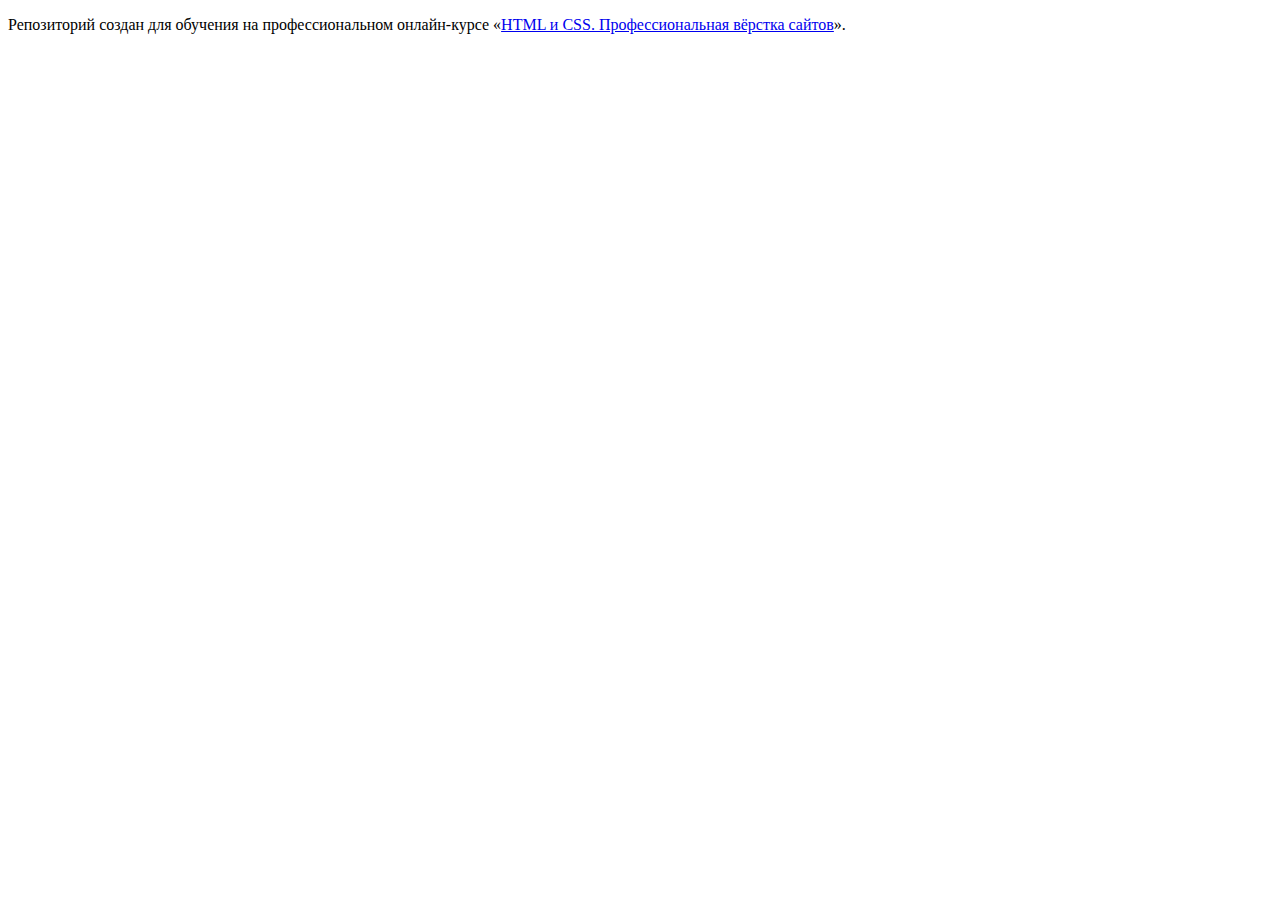
<file: master/index.html>
<!DOCTYPE html>
<html lang="ru">
  <head>
    <meta charset="utf-8">
    <title>HTML Academy: Седона</title>
    <base href="https://htmlacademy-htmlcss.github.io/2391007-sedona-37/master/">
</head>
  <body>

    <p>Репозиторий создан для обучения на профессиональном онлайн‑курсе «<a href="https://htmlacademy.ru/intensive/htmlcss">HTML и CSS. Профессиональная вёрстка сайтов</a>».</p>

  </body>
</html>
</file>
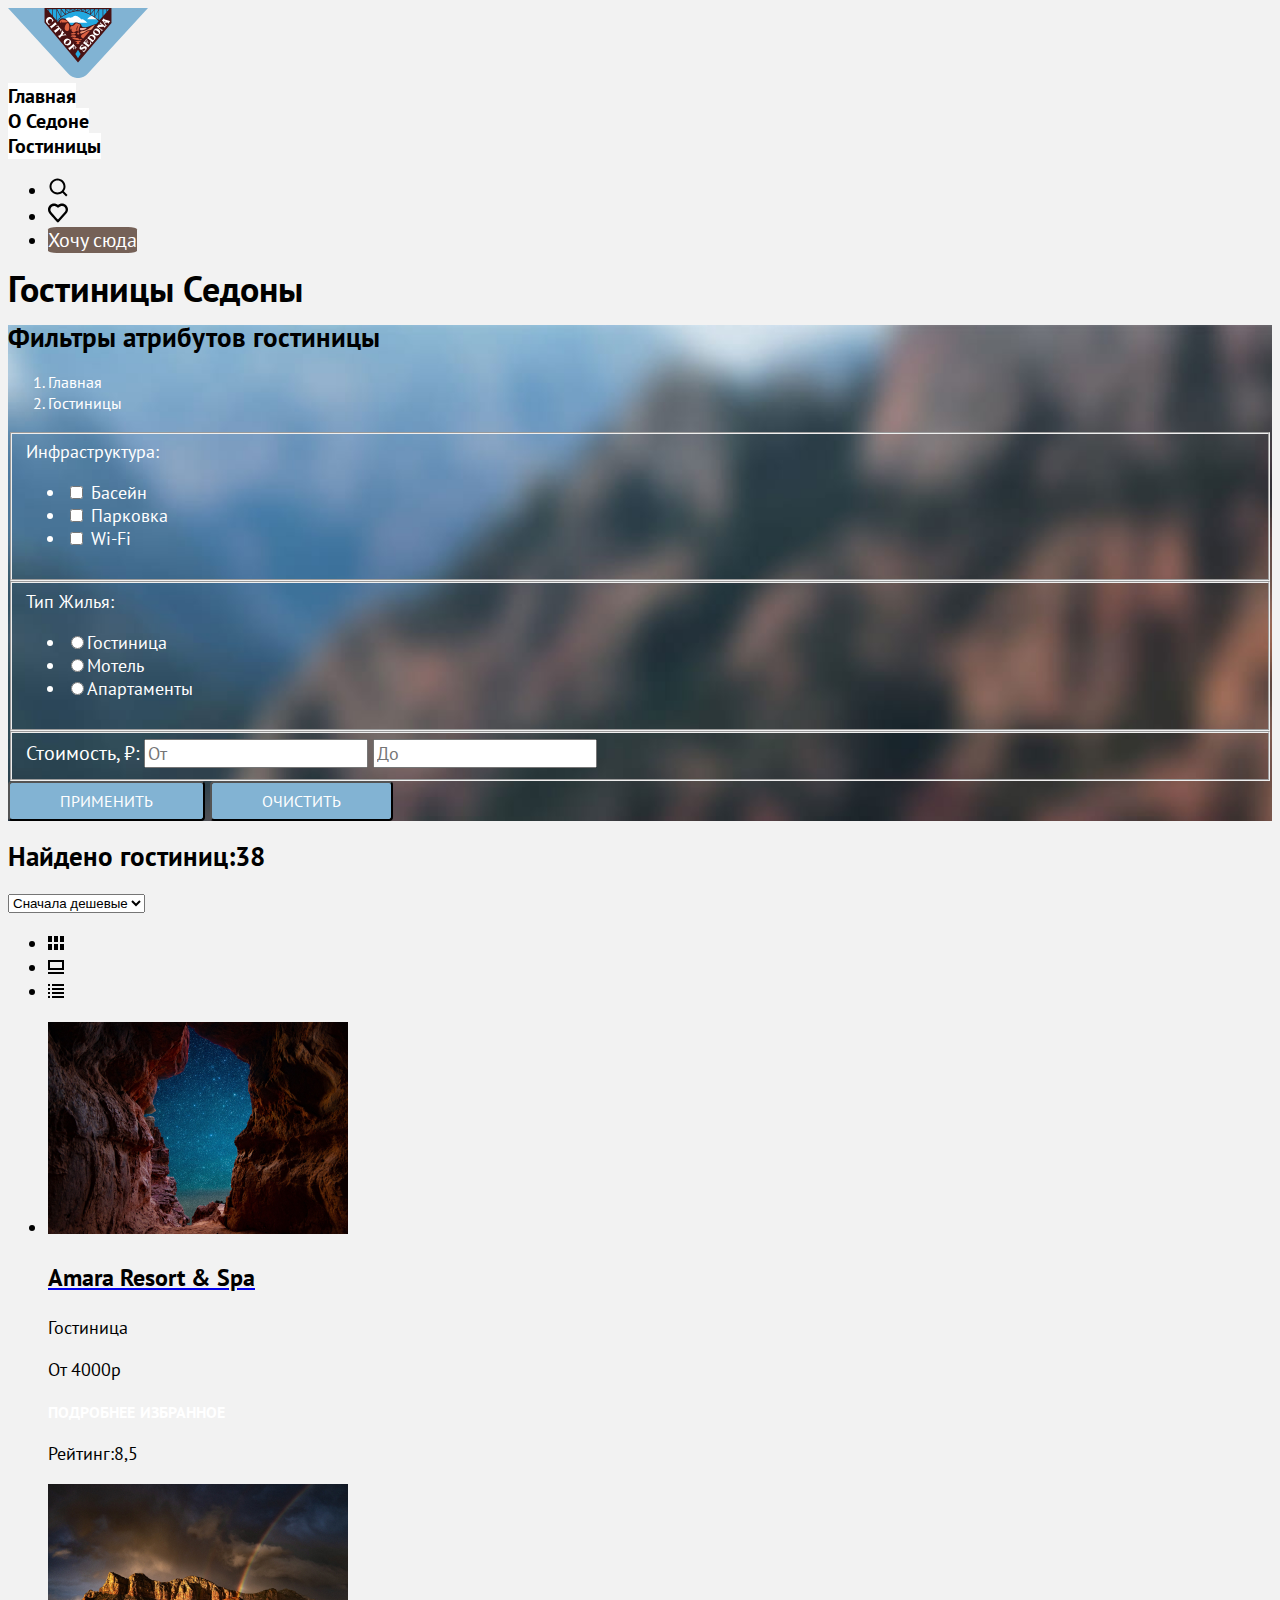
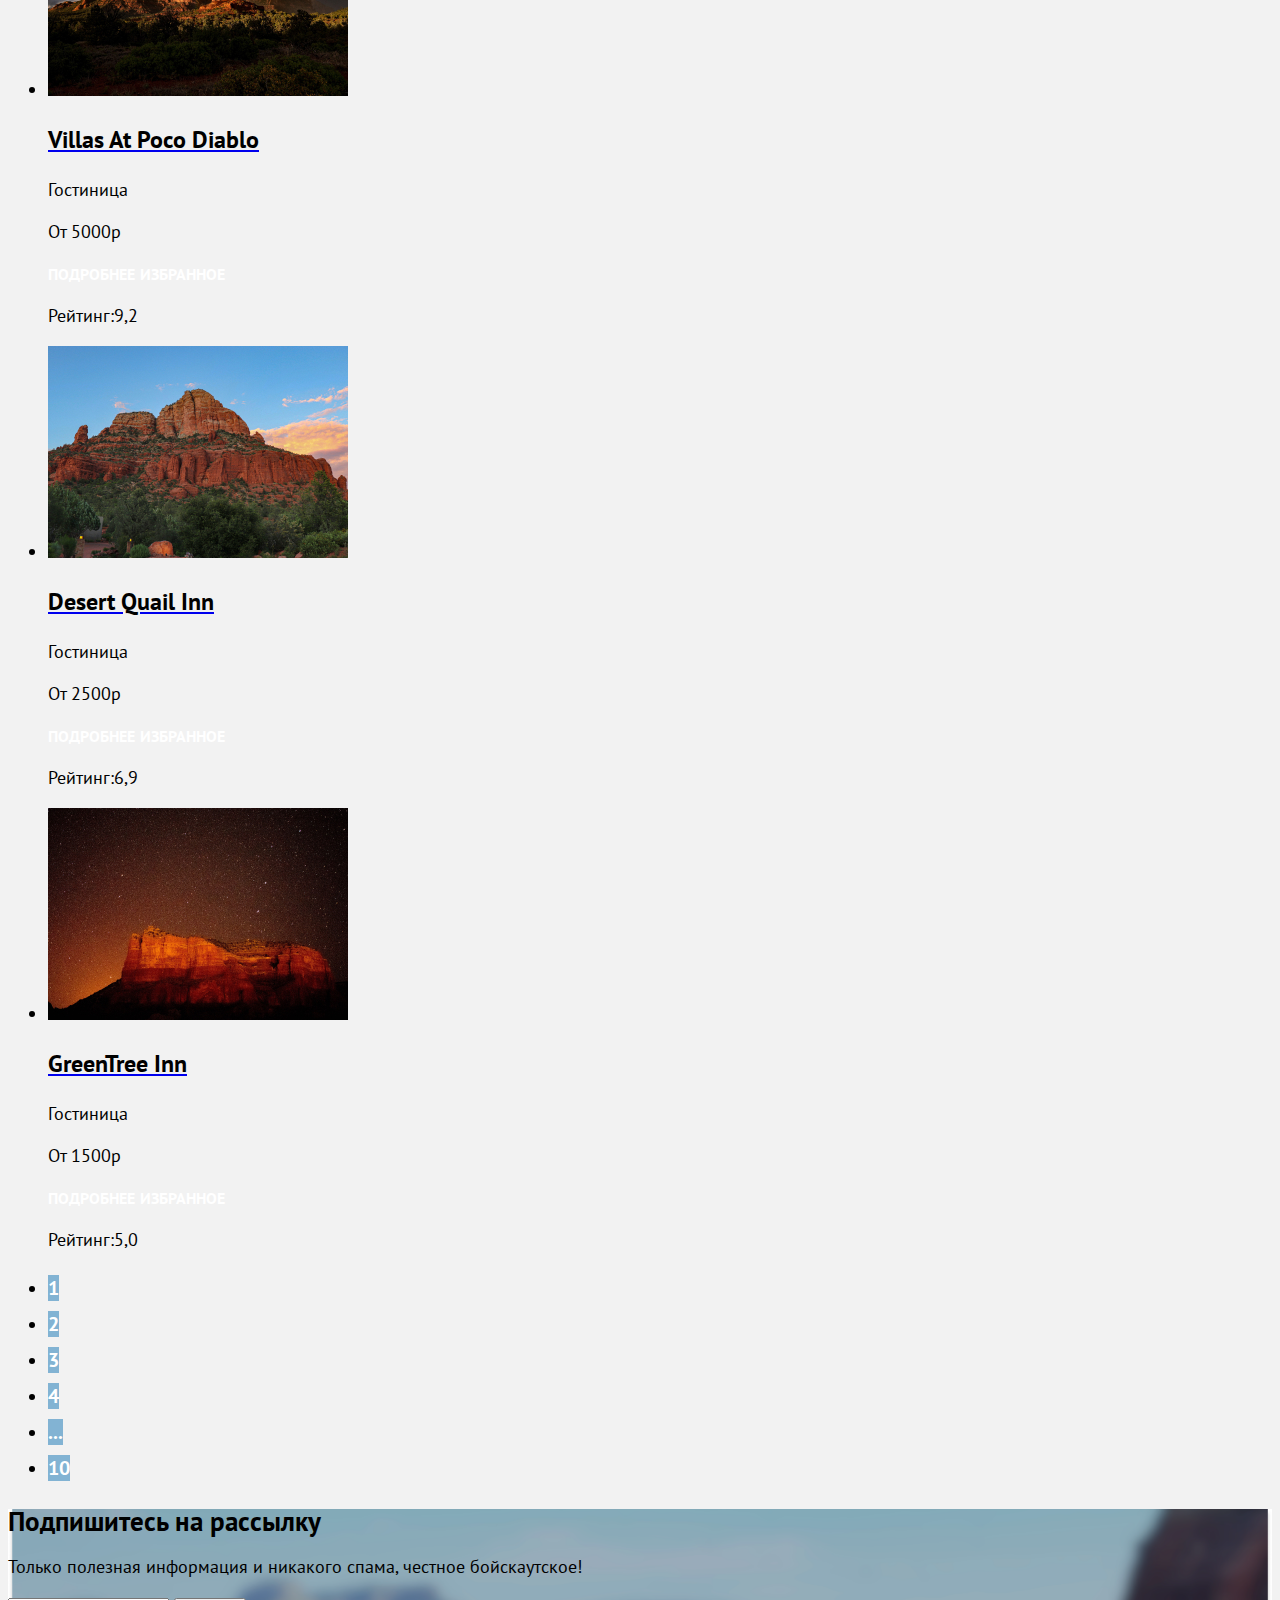
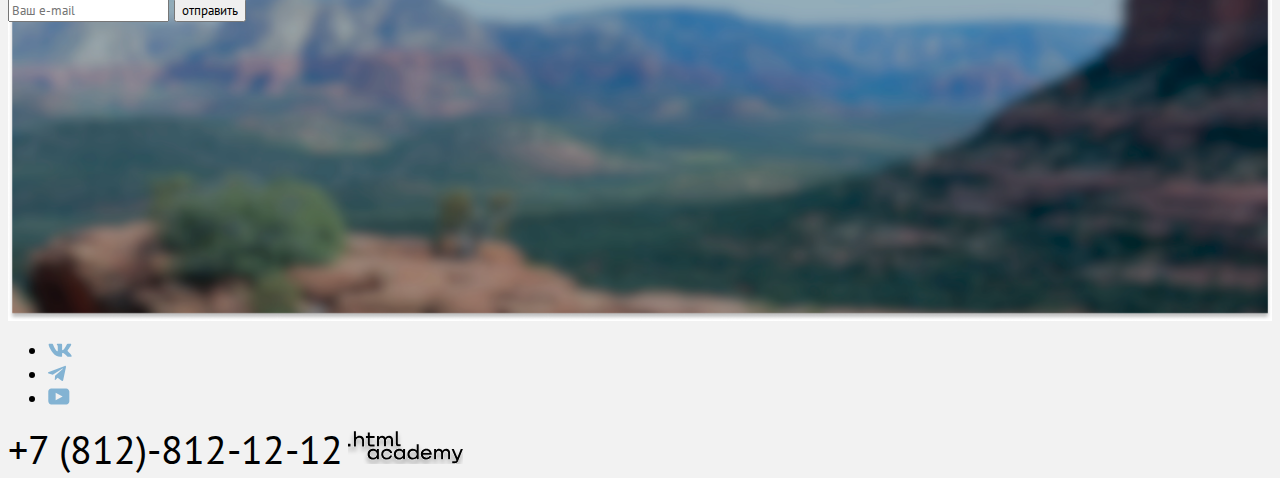
<file: 4/catalog.html>
<!DOCTYPE html>
<html lang="ru">
  <head>
    <meta charset="utf-8">
    <title>HTML Academy: Седона</title>
    <link rel="stylesheet" href="Styles/styles.css">
    <base href="https://htmlacademy-htmlcss.github.io/2391007-sedona-37/4/">
</head>
  <body>
    <header class="page-header">
      <nav class="navigation-header">
          <a href="index.html" class="main-menu">
          <img src="img/logo-header.svg" alt="Логотип сайта Седоны" width="140" height="70.05">
          </a>
      <li class="navigation-item">
        <a href="index.html" class="navigation-list">Главная</a>
      </li>
      <li class="navigation-item">
        <a href="#" class="navigation-list">О Седоне</a>
      </li>
      <li class="navigation-item">
        <a href="catalog.html" class="navigation-list">Гостиницы</a>
      </li>
      </ul>
      <ul class="navigation-user">
        <li class="search">
          <a href="#" class="search">
            <img src="img/search.svg" alt="Поиск" width="20" height="20">
          </a>
        </li>
        <li class="like">
          <a href="#" class="like">
            <img src="img/like.svg" alt="Понравилось" width="20" height="20">
          </a>
        </li>
        <li class="button-header">
          <a href="#" class="botton-navigation">Хочу сюда</a>
        </li>
      </ul>
    </nav>
   </header>
   <main>
    <h1 class="inner-header-title">Гостиницы Седоны</h1>
    <section class="attribute-filters">
    <form class="form-price" action="https://echo.htmlacademy.ru/" method="post">
        <h2 class="visually-hidden">Фильтры атрибутов гостиницы</h2>
    <ol class="breadcrumbs-items">
        <li class="breadcrumbs">
            <a href="index.html" class="breadcrumbs">
                <span class="breadcrumbs visually-hidden">Главная</span>
            </a>
        </li>
        <li class="breadcrumbs">
            <a href="#" class="breadcrumbs">Гостиницы</a>
        </li>
    </ol>
       <form>
         <fieldset class="infrastructure-form">
          <label class="infa">Инфраструктура:</label>
          <ul>
          <li class="infrastructure-items">
            <label>
            <input type="checkbox" name="pool"> Басейн
            </label>
        </li>
        <li class="infrastructure-items">
            <label>
            <input type="checkbox" name="parking"> Парковка
            </label>
        </li>
        <li class="infrastructure-items">
            <label>
            <input type="checkbox" name="Wi-Fi"> Wi-Fi
            </label>
        </li>
      </ul>
       </fieldset>
       <fieldset class="house-attributes">
        <label class="infa">Тип жилья:</label>
        <ul class="type-house">
         <li class="type-house">
            <label>
            <input type="radio" name="type-of-housing">Гостиница
            </label>
        </li>
        <li calss="type-house">
            <label>
            <input type="radio" name="type-of-housing">Мотель
            </label>
        </li>
        <li calss="type-house">
            <label>
            <input type="radio" name="type-of-housing">Апартаменты
            </label>
        </li>
    </ul>
       </fieldset>
      <fieldset>
        <label class="price">Стоимость, ₽:</label>
                <input class="text-price"  type="text" id="form-price-min" name="price-min" placeholder="От">

                <input class="text-price"  type="text" id="form-price-max" name="price-max" placeholder="До">
      </fieldset>
            <button class="button-price" type="submit">Применить</button>
            <button class="button-price" type="reset">Очистить</button>

       </form>
    </section>

    <section>
        <h2>Найдено гостиниц:38</h2>
        <select name="theme">
          <!-- Как поменять скролл по стилю? -->
            <option value="cheap-first">Сначала дешевые</option>
            <option value="expensive-first">Сначала дорогие</option>
        </select>
        <ul>
          <li>
        <a href="#" class="button-visualy-hidden">
          <img src="img/Vector5.svg" width="16" height="14" alt="Карточки">
        </a>
          </li>
          <li>
        <a href="#" class="reading-mode">
          <img src="img/Vector6.svg" width="16" height="14" alt="Чтение">
        </a>
         </li>
         <li>
        <a href="#" class="list-per-page">
        <img src="img/Vector7.svg" width="16" height="14" alt="Список">
        </a>
        </li>
      </ul>
    </section>
    <section class="catalog-block">
              <ul>
                <li>
                  <a class="picture" href="#">
                    <img src="img/Hotel/hotel-1.jpg" alt="звездное небо в скалах" width="300" height="212">
                  </a>
                  <a class="picture" href="#">
                    <h3>Amara Resort & Spa</h3>
                  </a>
                  <p>Гостиница</p>
                  <p>От 4000р</p>
                  <a href="#" class="more-block">Подробнее</a>
                  <a href="#" class="block-favorites">Избранное</a>
                  <p>Рейтинг:8,5</p>
                </li>
                <li>
                  <a class="picture" href="#">
                    <img src="img/Hotel/hotel-2.jpg" alt="радуга в горах"  width="300" height="212">
                  </a>
                  <a class="picture" href="#">
                    <h3>Villas at Poco Diablo</h3>
                  </a>
                  <p>Гостиница</p>
                  <p>От 5000р</p>
                  <a href="#" class="more-block">Подробнее</a>
                  <a href="#" class="block-favorites">Избранное</a>
                  <p>Рейтинг:9,2</p>
                </li>
                <li>
                  <a class="picture" href="#">
                    <img src="img/Hotel/hotel-3.jpg" alt="рассвет на горе"  width="300" height="212">
                  </a>
                  <a class="picture" href="#">
                    <h3>Desert Quail Inn</h3>
                  </a>
                  <p>Гостиница</p>
                  <p>От 2500р</p>
                  <a href="#" class="more-block">Подробнее</a>
                  <a href="#" class="block-favorites">Избранное</a>
                  <p>Рейтинг:6,9</p>
                </li>
                <li>
                  <a class="picture" href="#">
                    <img src="img/Hotel/hotel-4.jpg" alt="закат в горах"  width="300" height="212">
                  </a>
                  <a class="picture" href="#">
                    <h3>GreenTree Inn</h3>
                  </a>
                  <p>Гостиница</p>
                  <p>От 1500р</p>
                  <a href="#" class="more-block">Подробнее</a>
                  <a href="#" class="block-favorites">Избранное</a>
                  <p>Рейтинг:5,0</p>
                </li>
              </ul>
        <ul class="pagination">
            <li class="pagination-item">
                <a class="pagination-link pagination-current">1</a>
            </li>
            <li class="pagination-item">
                <a class="pagination-link" href="#">2</a>
            </li>
            <li class="pagination-item">
                <a class="pagination-link" href="#">3</a>
            </li>
            <li class="pagination-item">
                <a class="pagination-link" href="#">4</a>
            </li>
            <li class="pagination-item">
                <a class="pagination-link">...</a>
            </li>
            <li class="pagination-item">
                <a class="pagination-link" href="#">10</a>
            </li>
        </ul>
    </section>
   </main>
   <footer>
    <div class="sending-mail1">
     <h2>Подпишитесь на рассылку</h2>
     <p>Только полезная информация и никакого спама, честное бойскаутское!</p>
     <form class="sending-mail" action="https://echo.htmlacademy.ru/" method="post">
      <label for="mailing-list"></label>
      <input class="field" placeholder="Ваш e-mail" type="email" name="mailing-list" id="mailing-list" required>
      <button class="mailing-list" type="submit">
        <span class="visually-hidden">отправить</span>
      </button>
     </form>
    </div>
    <div class="footer-social">
      <ul>
        <li>
          <a class="button" href="#">
            <img src="img/vk.svg" width="24" height="14" alt="Вконтакте">
          </a>
        </li>
        <li>
          <a class="button" href="#">
            <img src="img/tg.svg" width="18" height="15.1" alt="Телеграм">
          </a>
        </li>
        <li>
          <a class="button" href="#">
            <img src="img/youtube.svg" width="22" height="17" alt="Ютуб">
          </a>
        </li>
      </ul>
    </div>
    <div class="number-and-author">
       <a class="tel-number" href="tel:+78128121212">+7 (812)-812-12-12</a>
       <a href="https://htmlacademy.ru/profession/frontender" class="logo-html-academy">
        <img src="img/HTML-Academy-logo.svg" alt="Логотип HTML Academy" width="114.9" height="32.9">
      </a>
   </div>
  </footer>
</body>
</html>
</file>
<file: 4/Styles/styles.css>
@font-face {
    font-family: "PT Sans";
    font-style: normal;
    font-weight: 400;
    src: url("../fonts/ptsans-400.woff2") format("woff2");
    font-display: swap;
  }

@font-face {
    font-family: "PT Sans";
    font-style: normal;
    font-weight: 700;
    src: url("../fonts/ptsans-700.woff2") format("woff2");
    font-display: swap;
}

body {
    font-family: "PT Sans", sans-serif;
    color: #000000;
    font-size: 18px;
    line-height: 24px;
    background-color: #F2F2F2;
}

.hero {
    background-image: url(../img/main-mountains.jpg);
    background-repeat: no-repeat;
    background-size: 100% 100%;
    background-position: center center;
    background-color: #000000;
}

.sending-mail1 {
    background-image: url(../img/Subscribe1.png);
    background-repeat: no-repeat;
    background-size: 100% 100%;
    background-position: center center;
    background-color: #ffffff;
    height: 412px;
}

.advantages-home {
    background-image: url(../img/home.svg);
    background-repeat: no-repeat;
    background-size: 75px 72px;
    background-position: center center;
    background-color: #ffffff;
    padding: 1px;
}

.advantages-food {
    background-image: url(../img/food.svg);
    background-repeat: no-repeat;
    background-size: 74px 70px;
    background-position: center center;
    background-color: #ffffff;
    padding: 1px;
}

.advantages-present {
    background-image: url(../img/present.svg);
    background-repeat: no-repeat;
    background-size: 64px 76px;
    background-position: center center;
    background-color: #ffffff;
    padding: 1px;
}

.navigation-list {
    font-family: "PT Sans", sans-serif;
    font-size: 20px;
    line-height: 24px;
    font-weight: 700;
    text-align: center;
    color: #000000;
    background-color: #ffffff;
    text-transform: capitalize;
    text-decoration: none;
}

.botton-navigation {
    font-family: "PT Sans", sans-serif;
    font-size: 20px;
    line-height: 22px;
    font-weight: 400;
    border-radius: 10%;
    text-align: center;
    color: #ffffff;
    background-color: #756157;
    text-decoration: none;
    text-transform: none;
}

.button-search {
    font-family: "PT Sans", sans-serif;
    font-size: 36px;
    line-height: 40px;
    font-weight: 400;
    border-radius: 4%;
    text-align: center;
    text-decoration: none;
    color: #ffffff;
    background-color: #756157;
    text-transform: uppercase;
    padding: 8px 50px;
    display: inline-flex;
}

.tel-number {
    font-family: "PT Sans", sans-serif;
    font-size: 40px;
    line-height: 40px;
    font-weight: 100;
    text-align: center;
    text-decoration: none;
    color: #000000;

}

.field, .visually-hidden{
    font-family: "PT Sans", sans-serif;
}

.attribute-filters {
    background-image: url(../img/mountains-directory.jpg);
    background-repeat: no-repeat;
    background-size: 100% 100%;
    background-position: center center;
    background-color: #000000;
}

.breadcrumbs {
    font-family: "PT Sans", sans-serif;
    font-size: 16px;
    line-height: 21px;
    font-weight: 400;
    color: #ffffff;
    text-transform: capitalize;
    text-decoration: none;
}

.infrastructure-form {
    font-family: "PT Sans", sans-serif;
    font-size: 18px;
    line-height: 23px;
    font-weight: 400;
    color: #ffffff;
    text-transform: capitalize;
}

.house-attributes {
    font-family: "PT Sans", sans-serif;
    font-size: 18px;
    line-height: 23px;
    font-weight: 400;
    color: #ffffff;
    text-transform: capitalize;
}

.price {
    font-family: "PT Sans", sans-serif;
    font-size: 20px;
    line-height: 24px;
    font-weight: 400;
    color: #ffffff;
    text-transform: capitalize;

}
/* Поставил насыщенность везде 400 ибо мне кажется, что будет слишком жирно, хотя на макете сделанно 700, Уточнить норм или исправлять?*/

.text-price {
    font-family: "PT Sans", sans-serif;
    font-size: 18px;
    line-height: 23px;
    font-weight: 400;
    color: #ffffff;
}

.button-price {
    font-family: "PT Sans", sans-serif;
    font-size: 16px;
    line-height: 20px;
    font-weight: 400;
    color: #ffffff;
    text-transform: uppercase;
    background-color: #82B3D3;
    padding: 8px 50px;
    border-radius: 4px;
    text-align: center;
}

.pagination-link {
    font-family: "PT Sans", sans-serif;
    font-size: 20px;
    line-height: 36px;
    font-weight: 700;
    color: #ffffff;
    text-align: center;
    text-decoration: none;
    background-color: #82B3D3 ;

}

.more-block {
    font-family: "PT Sans", sans-serif;
    font-size: 16px;
    line-height: 20px;
    font-weight: 700;
    color: #ffffff;
    text-decoration: none;
    text-align: center;
    text-transform: uppercase;
}

.block-favorites {
    font-family: "PT Sans", sans-serif;
    font-size: 16px;
    line-height: 20px;
    font-weight: 700;
    color: #ffffff;
    text-decoration: none;
    text-align: center;
    text-transform: uppercase;
}

.picture h3  {
    font-family: "PT Sans", sans-serif;
    font-size: 24px;
    line-height: 28px;
    font-weight: 700;
    text-decoration: none;
    text-transform: capitalize;

    color: #000000

}
</file>
